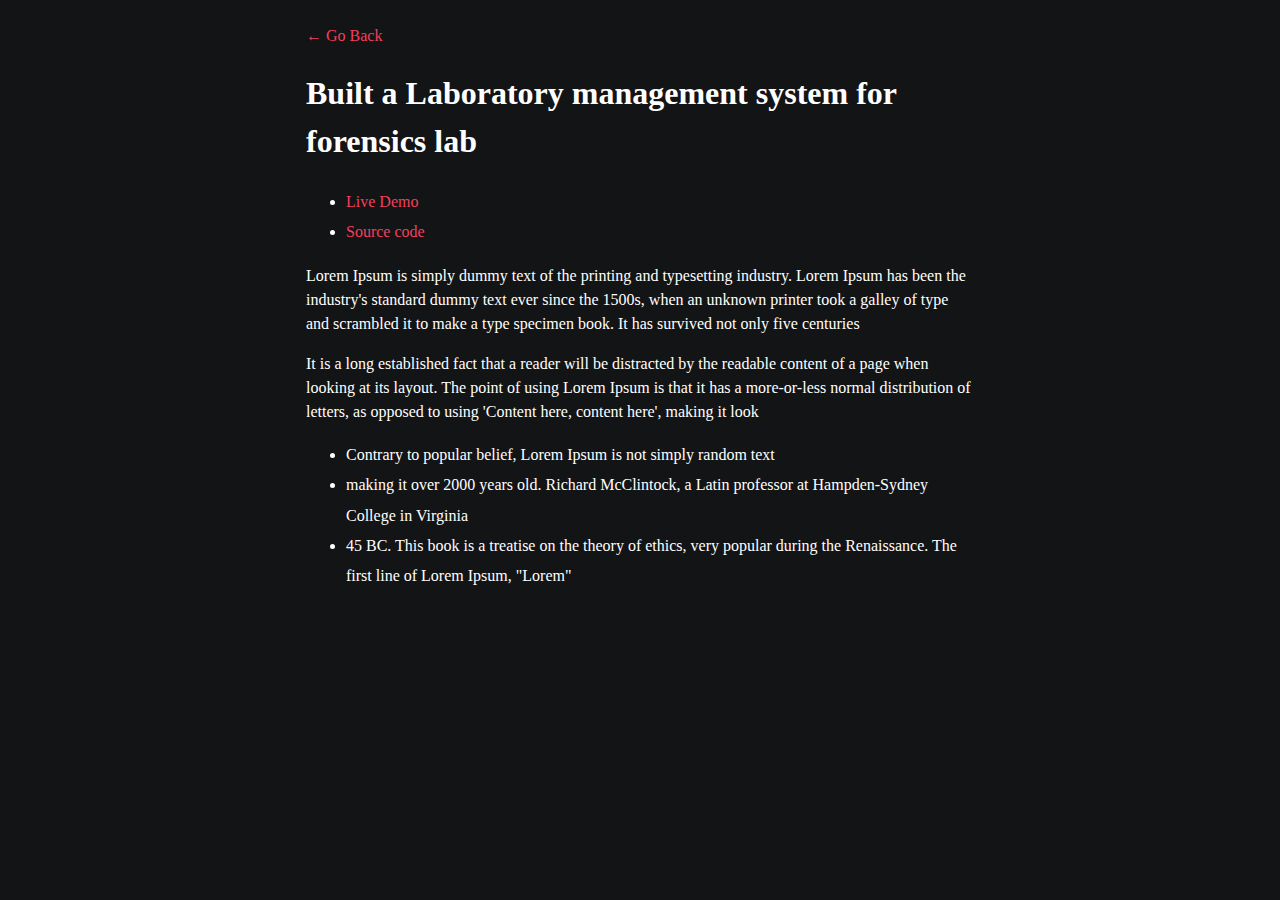
<file: blog--me--up.html>
<!DOCTYPE html>
<html lang="en">

<head>
    <meta charset="UTF-8">
    <meta http-equiv="X-UA-Compatible" content="IE=edge">
    <meta name="viewport" content="width=device-width, initial-scale=1.0">
    <link rel="stylesheet" type="text/css" media="screen" href="./styles/main.css">
    <title>Matthew Roush</title>
</head>

<body>
    <div id="container--main">
        <a href="index.html">&#x2190; Go Back</a>
        <h1>Built a Laboratory management system for forensics lab</h1>

        <ul>
            <li><a href="#">Live Demo</a></li>
            <li><a href="#">Source code</a></li>
        </ul>
        <p>Lorem Ipsum is simply dummy text of the printing and typesetting industry. Lorem Ipsum has been the
            industry's standard dummy text ever since the 1500s, when an unknown printer took a galley of type and
            scrambled it to make a type specimen book. It has survived not only five centuries</p>

        <p>It is a long established fact that a reader will be distracted by the readable content of a page when looking
            at its layout. The point of using Lorem Ipsum is that it has a more-or-less normal distribution of letters,
            as opposed to using 'Content here, content here', making it look</p>

        <ul>
            <li>Contrary to popular belief, Lorem Ipsum is not simply random text</li>
            <li>making it over 2000 years old. Richard McClintock, a Latin professor at Hampden-Sydney College in
                Virginia</li>
            <li>45 BC. This book is a treatise on the theory of ethics, very popular during the Renaissance. The first
                line of Lorem Ipsum, "Lorem"</li>
        </ul>
    </div>
</body>

</html>
</file>
<file: styles/main.css>
@import url('https://fonts.googleapis.com/css2?family=Raleway:wght@100;300;400;500;700&display=swap');

:root {
    --mainTextColor-light: #000;
    --secondaryTextColor-light: rgb(51 51 51);
    --mainLinkColor-light: #f43f5e;
    --mainBorderColor-light: rgb(218, 218, 218);
    --mainBgColor-light: rgb(249, 250, 251);

    --mainTextColor-dark: #fff;
    --secondaryTextColor-dark: #adb0b1;
    --mainLinkColor-dark: #f43f5e;
    --mainBorderColor-dark: #2b3031;
    --mainBgColor-dark: #131415;

    --mainTextColor: var(--mainTextColor-dark);
    --secondaryTextColor: var(--secondaryTextColor-dark);
    --mainLinkColor: var(--mainLinkColor-dark);
    --mainBorderColor: var(--mainBorderColor-dark);
    --mainBgColor: var(--mainBgColor-dark);

    --mainTextColor: #000;
    --secondaryTextColor: (51 51 51);
    --mainLinkColor: #f43f5e;
    --mainBorderColor: rgb(218, 218, 218);
    --mainBgColor: rgb(249, 250, 251);
}

* {
    font-family: 'Roboto', 'Helvetica Neue';
    line-height: 1.5em;
    box-sizing: border-box;
    color: var(--mainTextColor-dark);
}

body {
    background-color: var(--mainBgColor-dark);
}

p,
span,
li {
    color: var(--secondaryTextColor);
    font-size: 1em;
}

a {
    text-decoration: none;
    color: var(--mainLinkColor);
    font-weight: 500;
}

li {
    line-height: 1.9em;
}

#container--main {
    max-width: 700px;
    margin: 0 auto;
    padding: 1em;
}

.section--page {
    padding-top: 1em;
    padding-bottom: 1em;
}

#wrapper--hero {
    display: flex;
    align-items: center;
    gap: 4em;
}

#bio,
a {
    font-weight: 300;
}

#user--name {
    font-size: 48px;
    line-height: 1em;
}

#profile--pic {
    width: 150px;
    height: 150px;
    object-fit: cover;
    border-radius: 50%;
}

#email {
    color: var(--mainTextColor-dark);
    font-weight: 500;
}

#email a:hover {
    color: var(--mainLinkColor-dark);
}

#socials--list a {
    font-weight: 400;
    color: var(--secondaryTextColor-dark);
    font-size: 0.9em;
    transition: 0.3s;
}

#socials--list a:hover {
    font-weight: 300;
    color: var(--mainLinkColor);
    font-size: 0.9em;
}

#qualifications--list {
    list-style: none;
}

.card--project {
    padding-top: 1em;
    padding-bottom: 1em;
    border-top: 1px solid var(--mainBorderColor-dark)
}

.card--project a {
    color: var(--mainTextColor-dark);
    transition: 0.3s;
}

.card--project a:hover {
    color: var(--mainLinkColor-dark);
}

@media(max-width:600px) {

    .section--page {
        padding-top: 1em;
        padding-bottom: 1em;
    }

    #wrapper--hero {
        gap: 1em;
        flex-direction: column;
    }

    #profile-pic {
        width: 200px;
        height: 200px;
    }


    .card--work-history {
        border-left: none;
        padding-left: 0;
    }
}
</file>
